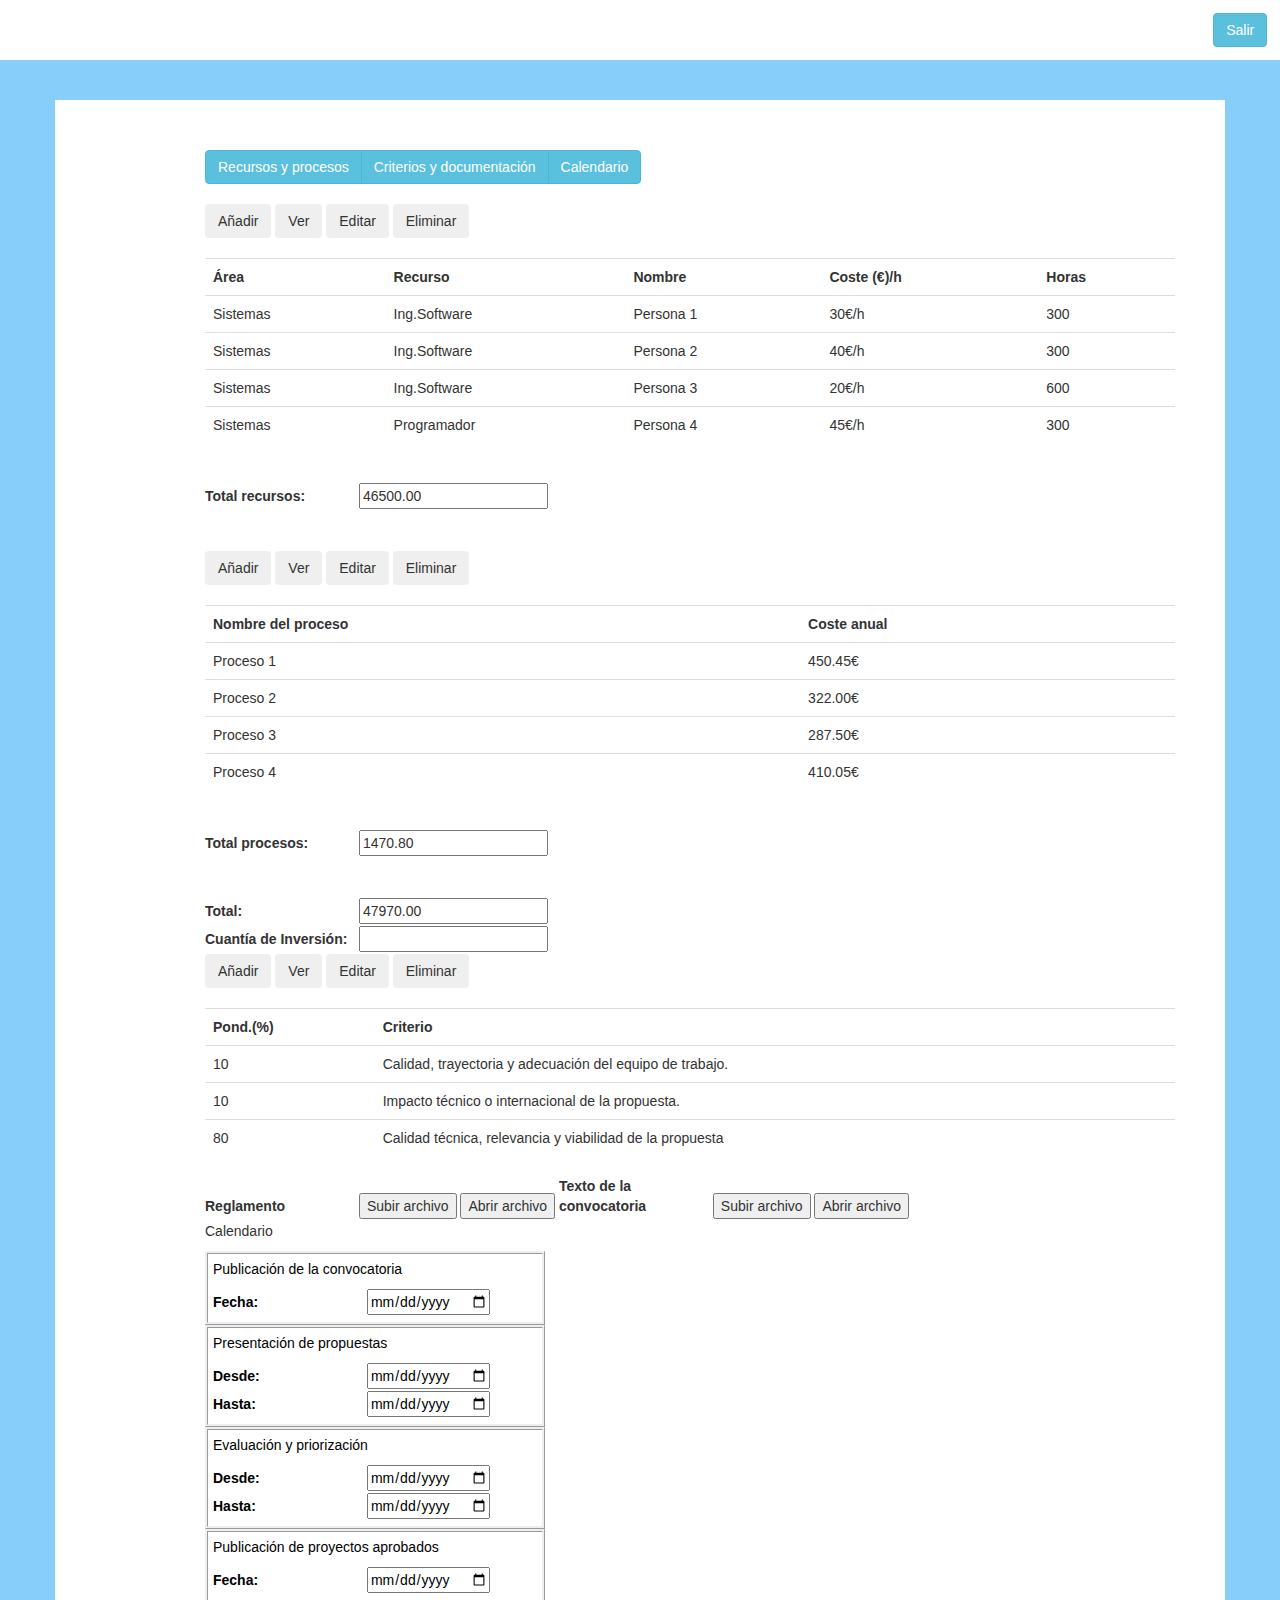
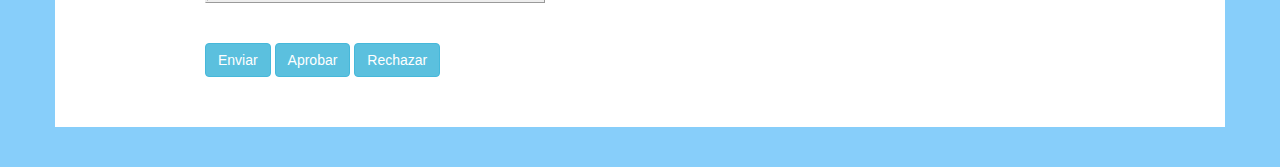
<file: fase1.htm>
<!DOCTYPE html>
<html>

<head>
    <title>Configuración</title>
    <link rel="stylesheet" href="css/fase1.css">
    <script src="js/jquery-3.3.1.min.js"></script>
    <script src="js/fase1Controller.js"></script>
    <link rel="stylesheet" href="css/bootstrap.min.css">
    <script src="js/bootstrap.min.js"></script>
</head>

<body style="background-color: #87CEFA;">

    <div class="container-fluid" style="background-color: white;">
        <div class="row">
            <div class="col-xl-12" style="padding: 1%;">
                <div id="userInfo" style="position:absolute; margin:auto; padding: 0.5%; background-color: white;">
                </div>
                <div style="text-align: right;">
                    <button class="btn btn-info" onclick="location.href='login.htm'">Salir</button>
                </div>
            </div>
        </div>
    </div>
    <br><br>
    <div class="container">
        <div class="row">
            <div class="col-xl-12" style="padding: 50px;padding-left: 150px; background-color: white;">

                <div id="config_vtn">
                    <div id="top_button_config_vtn" class="btn-group">
                        <button id="rec_proc_panel_button" class="btn btn-info" onclick="onRecProcPanelButtonClick()">Recursos y procesos</button>
                        <button id="crit_doc_panel_button" class="btn btn-info" onclick="onCritDocPanelButtonClick()">Criterios y documentación</button>
                        <button id="cal_panel_button" class="btn btn-info" onclick="onCalPanelButtonClick()">Calendario</button>
                    </div>
                    <br><br>
                    <div id="rec_proc_panel">
                        <div id="rec_panel">
                            <div id="rec_panel_buttons">
                                <button class='btn btn-secondary' id="add_rec_button">Añadir</button>
                                <button class='btn btn-secondary' id="open_rec_button">Ver</button>
                                <button class='btn btn-secondary' id="edit_rec_button">Editar</button>
                                <button class='btn btn-secondary' id="remove_rec_button">Eliminar</button>
                            </div>
                            <br>
                            <div id="rec_table_panel">
                                <table id="rec_table" class="table">
                                    <tr>
                                        <th>Área</th>
                                        <th>Recurso</th>
                                        <th>Nombre</th>
                                        <th>Coste (€)/h</th>
                                        <th>Horas</th>
                                    </tr>
                                    <tr>
                                        <td>Sistemas</td>
                                        <td>Ing.Software</td>
                                        <td>Persona 1</td>
                                        <td>30€/h</td>
                                        <td>300</td>
                                    </tr>
                                    <tr>
                                        <td>Sistemas</td>
                                        <td>Ing.Software</td>
                                        <td>Persona 2</td>
                                        <td>40€/h</td>
                                        <td>300</td>
                                    </tr>
                                    <tr>
                                        <td>Sistemas</td>
                                        <td>Ing.Software</td>
                                        <td>Persona 3</td>
                                        <td>20€/h</td>
                                        <td>600</td>
                                    </tr>
                                    <tr>
                                        <td>Sistemas</td>
                                        <td>Programador</td>
                                        <td>Persona 4</td>
                                        <td>45€/h</td>
                                        <td>300</td>
                                    </tr>
                                </table>
                            </div>
                            <br>
                            <div id="rec_amount_panel">
                                <label for="rec_amount">Total recursos: </label>
                                <input type="text" id="rec_amount" name="rec_amount" value="46500.00">
                            </div>
                        </div>
                        <br><br>
                        <div id="proc_panel">
                            <div id="proc_panel_buttons">
                                <button class='btn btn-secondary' id="add_proc_button">Añadir</button>
                                <button class='btn btn-secondary' id="open_proc_button">Ver</button>
                                <button class='btn btn-secondary' id="edit_proc_button">Editar</button>
                                <button class='btn btn-secondary' id="remove_proc_button">Eliminar</button>
                            </div>
                            <br>
                            <div id="proc_table_panel">
                                <table id="proc_table" class="table">
                                    <tr>
                                        <th>Nombre del proceso</th>
                                        <th>Coste anual</th>
                                    </tr>
                                    <tr>
                                        <td>Proceso 1</td>
                                        <td>450.45€</td>
                                    </tr>
                                    <tr>
                                        <td>Proceso 2</td>
                                        <td>322.00€</td>
                                    </tr>
                                    <tr>
                                        <td>Proceso 3</td>
                                        <td>287.50€</td>
                                    </tr>
                                    <tr>
                                        <td>Proceso 4</td>
                                        <td>410.05€</td>
                                    </tr>
                                </table>
                            </div>
                            <br>
                            <div id="proc_amount_panel">
                                <label for="proc_amount">Total procesos: </label>
                                <input type="text" id="proc_amount" name="proc_amount" value="1470.80">
                            </div>
                        </div>
                        <br><br>
                        <div id="amount_panel">
                            <label for="rec_proc_amount">Total: </label>
                            <input type="text" id="rec_proc_amount" name="rec_proc_amount" value="47970.00">
                        </div>
                        <div id="my_amount_panel">
                            <label for="my_amount">Cuantía de Inversión: </label>
                            <input type="text" id="my_amount" name="my_amount">
                        </div>
                    </div>
                    <div id="crit_doc_panel">
                        <div id="crit_panel">
                            <div id="crit_panel_buttons">
                                <button class='btn btn-secondary' id="add_crit_button">Añadir</button>
                                <button class='btn btn-secondary' id="open_crit_button">Ver</button>
                                <button class='btn btn-secondary' id="edit_crit_button">Editar</button>
                                <button class='btn btn-secondary' id="remove_crit_button">Eliminar</button>
                            </div>
                            <br>
                            <div id="crit_table_panel">
                                <table id="crit_table" class="table">
                                    <tr>
                                        <th>Pond.(%)</th>
                                        <th>Criterio</th>
                                    </tr>
                                    <tr>
                                        <td>10</td>
                                        <td>Calidad, trayectoria y adecuación del equipo de trabajo.
                                        </td>
                                    </tr>
                                    <tr>
                                        <td>10</td>
                                        <td>Impacto técnico o internacional de la propuesta. </td>
                                    </tr>
                                    <tr>
                                        <td>80</td>
                                        <td>Calidad técnica, relevancia y viabilidad de la propuesta
                                        </td>
                                    </tr>
                                </table>
                            </div>
                        </div>
                        <div id="doc_panel">
                            <label for="doc_regl_button" name="doc_regl_button">Reglamento</label>
                            <button id="doc_regl_button">Subir archivo</button>
                            <button id="doc_regl_button_open">Abrir archivo</button>
                            <label for="doc_conv_button">Texto de la convocatoria</label>
                            <button id="doc_conv_button" name="doc_conv_button">Subir archivo</button>
                            <button id="doc_conv_button_open">Abrir archivo</button>
                        </div>
                    </div>
                    <div id="cal_panel" class="config_calendar" style="width: 35%; ">
                        <p>Calendario</p>

                        <div class="config_calendar_row">
                            <p>Publicación de la convocatoria</p>
                            <label for="fConvocatoria">Fecha: </label>
                            <input type="date" id="fConvocatoria">
                        </div>

                        <div class="config_calendar_row">
                            <p>Presentación de propuestas</p>
                            <label for="PPropuestaDesde">Desde: </label>
                            <input type="date" id="PPropuestaDesde">
                            <label for="PPropuestaHasta">Hasta: </label>
                            <input type="date" id="PPropuestaHasta">
                        </div>

                        <div class="config_calendar_row">
                            <p>Evaluación y priorización</p>
                            <label for="PEvalPriorDesde">Desde: </label>
                            <input type="date" id="PEvalPriorDesde">
                            <label for="PEvalPriorHasta">Hasta: </label>
                            <input type="date" id="PEvalPriorHasta">
                        </div>

                        <div class="config_calendar_row">
                            <p>Publicación de proyectos aprobados</p>
                            <label for="PAprobados">Fecha: </label>
                            <input type="date" id="PAprobados">
                        </div>
                    </div>
                </div>
                <br><br>
                <div id="bot_buttons_config_vtn">
                    <button class='btn btn-info' id="send_config_button" onclick="onSendConfigButtonClick() ">Enviar</button>
                    <button class='btn btn-info' id="approve_config_button" onclick="onApproveConfigButtonClick() ">Aprobar</button>
                    <button class='btn btn-info' id="reject_config_button" onclick="onRejectConfigButtonClick() ">Rechazar</button>
                </div>
            </div>
        </div>
    </div>
    <br><br>


</body>

</html>
</file>
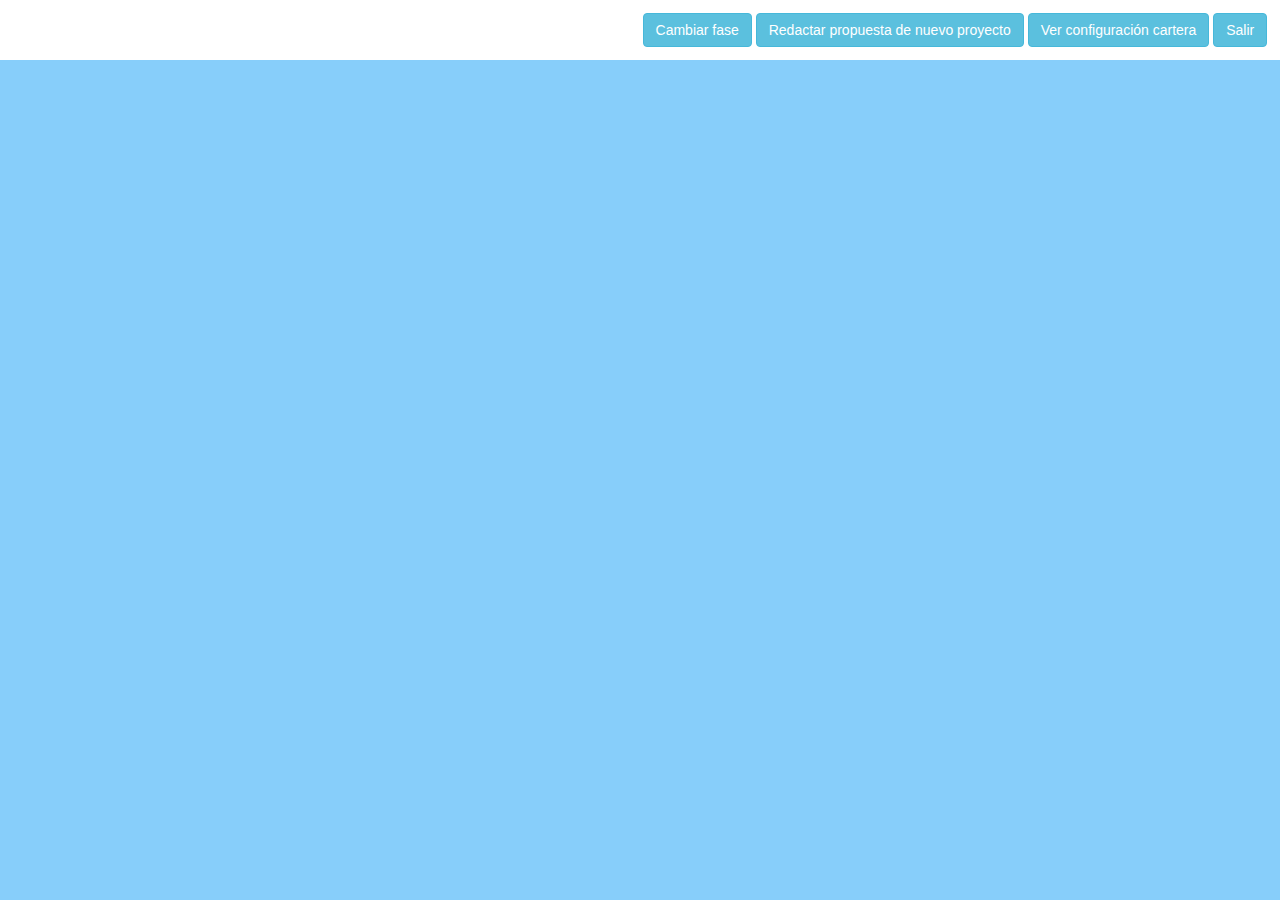
<file: fase2.htm>
<!DOCTYPE html>
<html>

<head>
    <title> Propuesta proyectos</title>
    <script src="js/jquery-3.3.1.min.js"></script>
    <script src="js/fase2Controller.js"></script>
    <link rel="stylesheet" href="css/bootstrap.min.css">
    <script src="js/bootstrap.min.js"></script>
    <link rel="stylesheet" href="css/fase2.css">
</head>

<body>

    <div class="container-fluid" style="background-color: white;">
        <div class="row">
            <div class="col-xl-12" style="padding: 1%;">
                <div id="userInfo" style="position:absolute; margin:auto; padding: 0.5%; background-color: white;">
                </div>
                <div style="text-align: right;">
                    <button id="buttoncambiarfase" class="btn btn-info" onclick="cambiarfase3()" hidden="true">Cambiar
                        fase</button>
                    <button id="buttonredactarpropuesta" class="btn btn-info" onclick="formpropuesta()"
                        hidden="true">Redactar propuesta de nuevo proyecto</button>
                    <button type="button" class="btn btn-info" data-toggle="modal" data-target="#myModal" onclick="verconfigcartera()">Ver configuración cartera</button>
                    <button class="btn btn-info" onclick="location.href='login.htm'">Salir</button>
                </div>
            </div>
        </div>
    </div>
    <br><br>
    <div class="container">
        <div class="modal fade" id="myModal" role="dialog">
            <div class="modal-dialog modal-lg">
              <div class="modal-content">
                <div class="modal-header">
                  <button type="button" class="close" data-dismiss="modal">&times;</button>
                  <h4 class="modal-title">Configuración de la cartera</h4>
                </div>
                <div class="modal-body" id="configuracionmodal">
                </div>
              </div>
            </div>
          </div>
    </div>
    <div class="container">
        <div class="row">
            <div class="col-xl-12">
                <div id="formpropuesta" hidden="true" class="whitecontainer">
                    <h4>Redacción de propuesta para nuevo proyecto</h4><br>
                    <label for="ftitlepropuesta">Título de la propuesta&nbsp;&nbsp;&nbsp;</label>
                    <input type="text" id="ftitlepropuesta" name="ftitlepropuesta"
                        class="form-control widthinput"><br><br>
                    <label for="fdescripciontextarea">Descripción</label><br>
                    <textarea rows="10" cols="100" name="propuesta" id="fdescripciontextarea"
                        class="form-control widthinput"></textarea><br><br>
                    <label for="fbeneficiostextarea">Beneficios estratégicos</label><br>
                    <textarea rows="10" cols="100" name="beneficios" id="fbeneficiostextarea"
                        class="form-control widthinput"></textarea><br><br>
                    <label for="fpromotor">Nombre del promotor&nbsp;&nbsp;&nbsp;</label>
                    <select id="fpromotorname" name="promotorname" class="form-control" style="width: 150px;">
                        <option value="Miguel Vidal">Miguel Vidal</option>
                        <option value="Antonio Álvarez">Antonio Álvarez</option>
                    </select><br><br>
                    <button class="btn btn-secondary">Adjuntar archivos</button><br><br>
                    <button id="fpropuestabutton" class="btn btn-info" onclick="enviarpropuesta()">Enviar</button>

                </div>
            </div>
        </div>
    </div>
    <div class="container">
        <div class="row">
            <div class="col-xl-12">
                <div id="mostrarpropuesta" hidden="true">
                    <table class="table table-hover" style="background-color: white;">
                        <tbody id="tablepropuestas"></tbody>
                    </table>
                    <div id="containerpropuesta" hidden="true" class="whitecontainer">
                        <p><b>Título </b></p>
                        <p id="titlepropuesta"></p>
                        <p><b>Descripción </b></p>
                        <p id="descripciontext"></p>
                        <p><b>Beneficios estratégicos </b></p>
                        <p id="beneficiostext"></p>
                        <p><b>Solicitante </b></p>
                        <p id="solicitantepropuesta"></p>
                        <div id="hidetopromotor">
                            <p><b>Director del proyecto </b></p>
                            <p id="dproyectopropuesta"></p>
                            <p><b>Promotor </b></p>
                            <p id="promotorpropuesta"></p>
                            <p><b>Costes </b></p>
                            <p id="costespropuesta"></p>
                            <p><b>Duración </b></p>
                            <p id="duracionpropuesta"></p>
                            <p><b>Riesgos </b></p>
                            <p id="riesgospropuesta"></p>
                            <p><b>Hitos </b></p>
                            <p id="hitospropuesta"></p>
                            <p><b>Entregables </b></p>
                            <p id="entregablespropuesta"></p>
                        </div><br><br>
                        <label>¿Qué desea hacer con esta propuesta?</label><br><br>
                        &nbsp;&nbsp;&nbsp;&nbsp;&nbsp;&nbsp;&nbsp;
                        <button class="btn btn-info" onclick="aceptar()">Aceptar</button>
                        &nbsp;&nbsp;&nbsp;&nbsp;&nbsp;&nbsp;&nbsp;&nbsp;&nbsp;
                        <button class="btn btn-info" onclick="rechazar()">Rechazar</button>
                    </div>
                </div>
            </div>
        </div>
    </div>
    <div class="container">
        <div class="row">
            <div class="col-xl-12">
                <div id="formpropuestapromotor" hidden="true" class="whitecontainer">
                    <h3>Modifique los aspectos necesarios antes de enviar</h3><br>
                    <p id="ftitlepropuestapromotor" hidden="true"></p>
                    <label for="fnewtitlepropuestapromotor">Título de la propuesta </label>
                    <input type="text" id="fnewtitlepropuestapromotor" name="fnewtitlepropuestapromotor"
                        class="form-control widthinput"><br><br>
                    <label for="fdescripciontextareapromotor">Descripción</label><br>
                    <textarea rows="10" cols="100" name="propuestapromotor" id="fdescripciontextareapromotor"
                        class="form-control widthinput"></textarea><br><br>
                    <label for="fdproyectosname">Director del proyectos</label>
                    <select id="fdproyectosname" name="fdproyectosname" class="form-control" style="width: 180px;">
                        <option value="Javier Amengual">Javier Amengual</option>
                        <option value="Ana Márquez">Ana Márquez</option>
                    </select><br><br>
                    <label for="solicitantepropuestapromotor">Solicitante </label>
                    <input type="text" id="solicitantepropuestapromotor" name="solicitantepropuestapromotor" disabled
                        class="form-control" style="width: 180px;"><br><br>
                    <label for="fbeneficiostextareapromotor">Beneficios estratégicos</label><br>
                    <textarea rows="10" cols="100" name="propuestapromotor" id="fbeneficiostextareapromotor"
                        class="form-control widthinput"></textarea><br><br>
                    <label class="specificlabel" for="fcostespropuestapromotor">Costes</label>
                    <input type="text" id="fcostespropuestapromotor" name="fcostespropuestapromotor"
                        class="form-control widthinput"><br><br>
                    <label class="specificlabel" for="fduracionpropuestapromotor">Duración</label>
                    <input type="text" id="fduracionpropuestapromotor" name="fduracionpropuestapromotor"
                        class="form-control widthinput"><br><br>
                    <label class="specificlabel" for="friesgospropuestapromotor">Riesgos</label>
                    <textarea rows="10" cols="100" name="friesgospropuestapromotor" id="friesgospropuestapromotor"
                        class="form-control widthinput"></textarea><br><br>
                    <label class="specificlabel" for="fhitospropuestapromotor">Hitos</label>
                    <textarea rows="10" cols="100" id="fhitospropuestapromotor" name="fhitospropuestapromotor"
                        class="form-control widthinput"></textarea><br><br>
                    <label class="specificlabel" for="fentregablespropuestapromotor">Entregables</label>
                    <textarea rows="10" cols="100" id="fentregablespropuestapromotor" name="fentregablespropuestapromotor"
                        class="form-control widthinput"></textarea><br><br>
                    <button class="btn btn-secondary">Adjuntar archivos</button><br><br><br>
                    <button class="btn btn-info" onclick="enviarpropuestapromotor()">Enviar</button>
                </div>
            </div>
        </div>
    </div>
    <div class="container">
        <div class="row">
            <div class="col-xl-12">
                <div id="feedbacksolicitante" hidden="true" class="whitecontainer">    
                </div>
            </div>
        </div>
    </div>
    <br>
    <br>

</body>

</html>
</file>
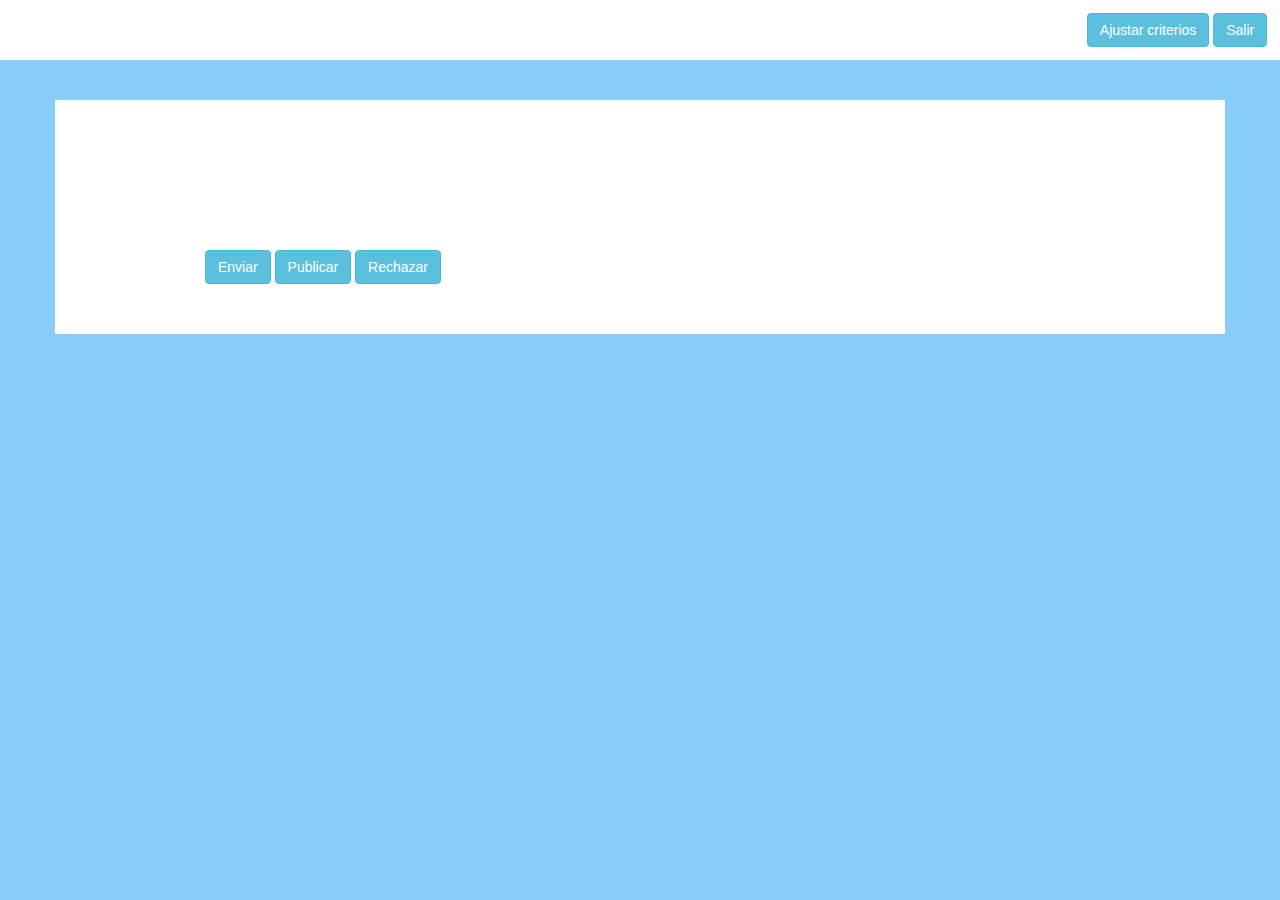
<file: fase3.htm>
<!DOCTYPE html>
<html>

<head>
    <title> Priorizaci&oacuten Proyectos</title>
    <script src="js/jquery-3.3.1.min.js"></script>
    <script src="js/fase3Controller.js"></script>
    <link rel="stylesheet" href="css/bootstrap.min.css">
    <script src="js/bootstrap.min.js"></script>
    <link rel="stylesheet" href="css/fase3.css">
</head>

<body>
    <div class="container-fluid" style="background-color: white;">
        <div class="row">
            <div class="col-xl-12" style="padding: 1%;">
                <div id="userInfo" style="position:absolute; margin:auto; padding: 0.5%; background-color: white;">
                </div>
                <div style="text-align: right;">
                    <button id="changeCritsButton" class="btn btn-info" onclick="onChangeCritsButtonClick()">Ajustar criterios</button>
                    <button class="btn btn-info" onclick="location.href='login.htm'">Salir</button>
                </div>
            </div>
        </div>
    </div>
    <br><br>
    <div class="container">
        <div class="row">
            <div class="col-xl-12">
                <!-- Evaluar cada proyecto de la cartera con criterios estratégicos-->
                <div id="prior_proy_panel" class="whitecontainer">
                    <div id="prior_proy_table_panel" hidden="true" >
                        <table id="prior_proy_table" class=table>
                            <tr>
                                <th>Título del proyecto</th>
                                <th>Score</th>
                            </tr>
                        </table>
                    </div>
                    <div id="financ_proy_table_panel" hidden="true">
                        <table id="financ_proy_table" class=table>
                            <tr>
                                <th>Título del proyecto</th>
                                <th>Score</th>
                            </tr>
                        </table>
                    </div>
                </div>
            </div>
        </div>
    </div>
    

    <div id="prior_proy_modal" class="modal">
        <div class="modal-content">
            <div>
                <label for="proy_score_modal">Score: </label>
                <input type="text" id="proy_score_modal" name="proy_score_modal" value="0">
            </div>
            <div class="row">
                <div class="column">
                    <label for="proy_tit">Título: </label><br>
                    <input id="proy_tit" name="proy_tit" style="width: 90%">
                    <label for="proy_desc">Descripción: </label>
                    <input id="proy_desc" name="proy_desc" style="width: 90%">
                    <label for="proy_benf">Beneficios Estratégicos: </label>
                    <input id="proy_benf" name="proy_benf" style="width: 90%"><br>
                    <label for="proy_costs">Costes: </label><br>
                    <input id="proy_costs" name="proy_costs" style="width: 90%">
                    <label for="proy_dur">Duracion: </label>
                    <input id="proy_dur" name="proy_dur" style="width: 90%"><br>
                    <label for="proy_hit">Hitos: </label><br>
                    <input id="proy_hit" name="proy_hit" style="width: 90%">
                    <label for="proy_entr">Entregables: </label>
                    <input id="proy_entr" name="proy_entr" style="width: 90%">
                    <label for="proy_riesgos">Riesgos: </label>
                    <input id="proy_riesgos" name="proy_riesgos" style="width: 90%">
                </div>
                <div class="column">
                    <table id="prior_crit_table" hidden="true">
                        <tr>
                            <th>Criterio</th>
                            <th> </th>
                        </tr>
                    </table>
                    <div id="finan_panel" hidden="true">
                        <label for="rrhh_finan">Recursos Humanos: </label><br>
                        <select name="rrhh_finan" id="rrhh_finan" multiple="multiple">
                            <option value="RRHH-1">Persona 1</option>
                            <option value="RRHH-2">Persona 2</option>
                            <option value="RRHH-3">Persona 3</option>
                            <option value="RRHH-4">Persona 4</option>
                        </select><br>
                        <label for="cuantia_finan">Cuantía: </label>
                        <input id="cuantia_finan" name="cuantia_finan" style="width: 90%">
                        <label for="fecha_inicio">F. Inicio: </label>
                        <input type="date" id="fecha_inicio" name="fecha_inicio" style="width: 90%"><br><br>

                        <label for="seguimiento">Estado del proyecto: </label>
                        <select name="seguimiento" id="seguimiento">
                            <option value="aprobado">En ejecucion</option>
                            <option value="aplazado">En espera</option>
                            <option value="cancelado">Cancelado</option>
                        </select>

                    </div>
                </div>
            </div>
            <br>
            <div>
                <button id="saveFinancModalButton" class="btn btn-info" onclick="onSaveFinanModalButtonClick()">Aplicar</button>
                <button id="savePriorModalButton" class="btn btn-info" onclick="onSavePriorModalButtonClick()">Guardar</button>
                <button id="exitModalButton" class="btn btn-info" onclick="onExitModalButtonClick()">Salir</button>
            </div>
        </div>
    </div>

    <!-- Ventana modal de ajuste de criterios-->
    <div class="modal" id="ajuste_crit_modal">
        <div class="modal-content">
            <table id="ajuste_crit_table">
                <tr>
                    <th>Criterio</th>
                    <th>Ponderación</th>
                </tr>
            </table>
            <br>
            <button id="aplicarAjusteCritButton" class="btn btn-info" onclick="onAplicarAjusteCritButtonClick()">Aplicar</button>
            <button id="exitAjusteCritButton" class="btn btn-info" onclick="onExitAjusteCritButtonClick()">Salir</button>
        </div>
    </div>
    <!-- Elaborar la propuesta de la lista priorizada de proyectos-->
    <div class="container whitecontainer">
        <button id="sendButton" class="btn btn-info" onclick="onSendButtonClick()">Enviar</button>
        <button id="publishButton" class="btn btn-info" onclick="onPublishButtonClick()">Publicar</button>
        <button id="rejectButton" class="btn btn-info" onclick="onRejectButtonClick()">Rechazar</button>
    </div>

    <!-- Formulario para explicar por qué no se va a publicar-->
    <div id="rejectForm" class="modal">
        <div class="modal-content">
            <label for="rejectDesc">Informe de Rechazo</p>
                <input id="rejectDesc" name="rejectDesc" type="textarea" cols="4" , rows="5">
                <button onclick="onSendRejectionButtonClick()">Enviar</button>
        </div>
    </div>
</body>

</html>
</file>
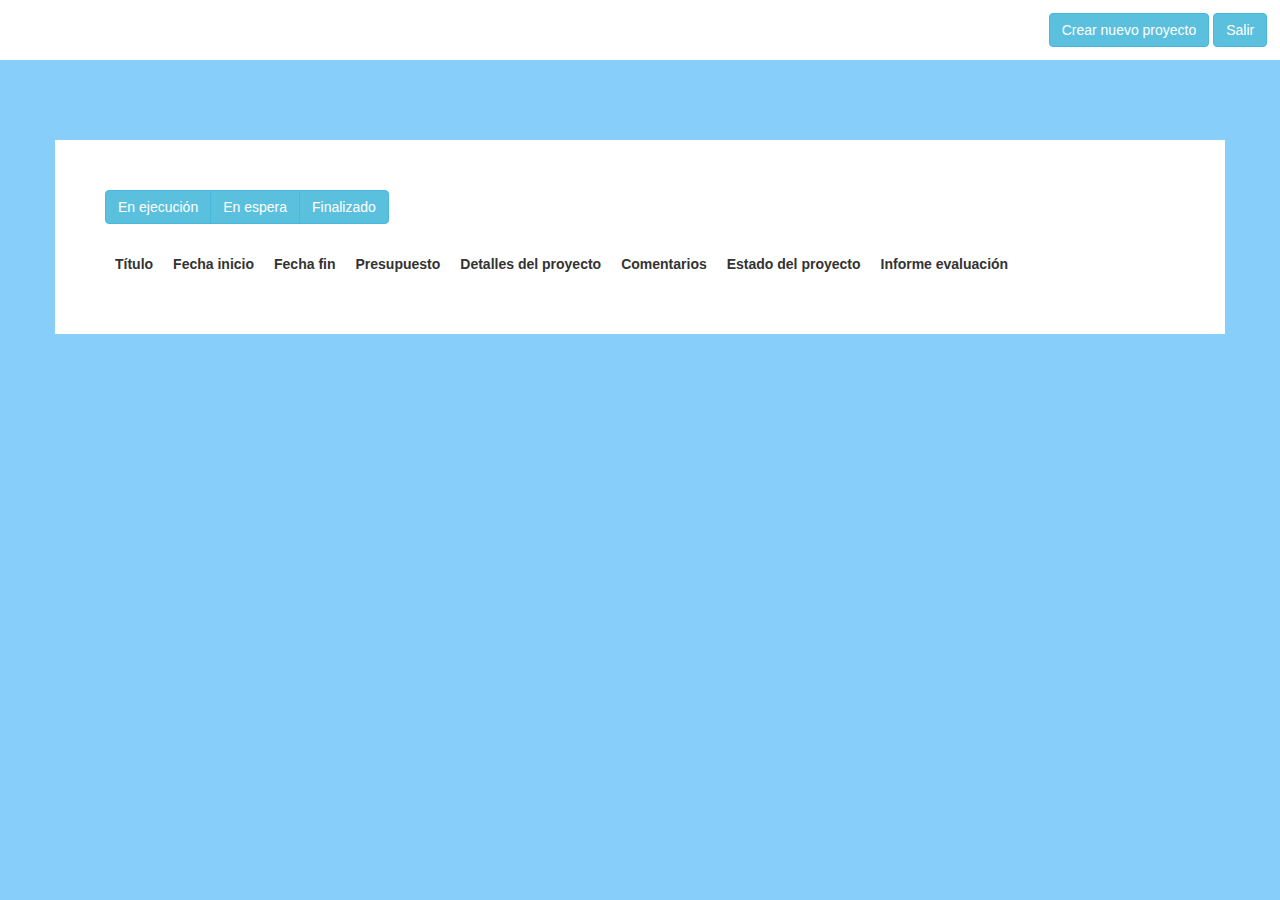
<file: fase4.htm>
<!DOCTYPE html>
<html>

<head>
    <title>Ejecución</title>
    <script src="js/jquery-3.3.1.min.js"></script>
    <script src="js/fase4Controller.js"></script>
    <link rel="stylesheet" href="css/bootstrap.min.css">
    <script src="js/bootstrap.min.js"></script>
    <link rel="stylesheet" href="css/fase4.css">
</head>

<body>
    <div class="container-fluid" style="background-color: white;">
        <div class="row">
            <div class="col-xl-12" style="padding: 1%;">
                <div id="userInfo" style="position:absolute; margin:auto; padding: 0.5%; background-color: white;">
                </div>
                <div style="text-align: right;">
                    <button class="btn btn-info" onclick="crearproyecto()" hidden="true">Crear nuevo proyecto</button>
                    <button class="btn btn-info" onclick="location.href='login.htm'">Salir</button>
                </div>
            </div>
        </div>
    </div>
    <br><br>
    <div class="container">
        <div class="row">
            <div class="col-xl-12 whitecontainer" id=divnotificaciones hidden="true">
                <p><b>Notificaciones de cambio de estado de proyectos</b></p><br>
                <div id="notificacionesaceptaciondg">
                </div>
            </div>
        </div>
    </div>
    <br><br>

    <div class="container">
        <div class="row">
            <div class="col-xl-12">
                <div id="tableprojects" class="whitecontainer" style="padding-left: 50px;">
                    <div class="btn-group">
                        <button type="button" class="btn btn-info" onclick="showprojects('aprobado')">En
                            ejecución</button>
                        <button type="button" class="btn btn-info" onclick="showprojects('aplazado')">En
                            espera</button>
                        <button type="button" class="btn btn-info" onclick="showprojects('finalizado')">Finalizado
                        </button>
                    </div>
                    <br><br>
                    <div>
                        <table id="tableproyectos">
                            <thead id="tableproyectoshead">
                                <tr>
                                    <th>Título</th>
                                    <th>Fecha inicio</th>
                                    <th>Fecha fin</th>
                                    <th>Presupuesto</th>
                                    <th>Detalles del proyecto</th>
                                    <th>Comentarios</th>
                                    <th>Estado del proyecto</th>
                                    <th>Informe evaluación</th>
                                </tr>
                            </thead>
                            <tbody id="tableproyectosbody">
                            </tbody>
                        </table>
                    </div>
                </div>
            </div>
        </div>
    </div>
    <div class="container">
        <div class="row">
            <div class="col-xl-12">
                <div id="detalleproyecto" hidden="true" class="whitecontainer">
                    <label for="titleproyecto">Título </label>
                    <input type="text" id="titleproyecto" name="titleproyecto" disabled
                        class="form-control widthinput"><br><br>
                    <label for="descripcionproyecto">Descripción </label>
                    <textarea rows="5" cols="100" id="descripcionproyecto" name="descripcionproyecto" disabled
                        class="form-control widthinput"></textarea><br><br>
                    <label for="beneficiosproyecto">Beneficios estratégicos</label>
                    <textarea rows="5" cols="100" id="beneficiosproyecto" name="beneficiosproyecto" disabled
                        class="form-control widthinput"></textarea><br><br>
                    <label for="solicitanteproyecto">Solicitante </label>
                    <input type="text" id="solicitanteproyecto" name="solicitanteproyecto" disabled
                        class="form-control widthinput"><br><br>
                    <label for="directorproyecto">Director del proyecto </label>
                    <input type="text" id="directorproyecto" name="directorproyecto" disabled
                        class="form-control widthinput"><br><br>
                    <label for="promotorproyecto">Promotor</label>
                    <input type="text" id="promotorproyecto" name="promotorproyecto" disabled
                        class="form-control widthinput"><br><br>
                    <label for="costesproyecto">Costes </label>
                    <input type="text" id="costesproyecto" name="costesproyecto" disabled
                        class="form-control widthinput"><br><br>
                    <label for="duracionproyecto">Duración </label>
                    <input type="text" id="duracionproyecto" name="duracionproyecto" disabled
                        class="form-control widthinput"><br><br>
                    <label for="riesgosproyecto">Riesgos </label>
                    <textarea rows="5" cols="100" id="riesgosproyecto" name="riesgosproyecto" disabled
                        class="form-control widthinput"></textarea><br><br>
                    <label for="hitosproyecto">Hitos </label>
                    <textarea rows="5" cols="100" id="hitosproyecto" name="hitosproyecto" disabled
                        class="form-control widthinput"></textarea><br><br>
                    <label for="entregablesproyecto">Entregables </label>
                    <textarea rows="5" cols="100" id="entregablesproyecto" name="entregablesproyecto" disabled
                        class="form-control widthinput"></textarea><br><br>

                    <button class="btn btn-info" id="reconfigurarbutton" onclick="reconfigurar()" hidden="true">Realizar
                        cambios en el proyecto</button>
                    <button class="btn btn-info" id="crearproyecto" onclick="enviarnuevoproyecto()" hidden="true">Crear
                        proyecto</button>
                    <button class="btn btn-info" onclick="goback()">Volver</button>
                    <br><br>
                    <div id="divbuttons" hidden="true">
                        <button class="btn btn-info" onclick="guardarcambios()">Guardar cambios</button><br><br>
                        <button id=finalizarbutton class="btn btn-info" onclick="finalizarproyecto()">Finalizar
                            proyecto</button>
                        <button id=ejecutarbutton class="btn btn-info" onclick="ejecutarproyecto()">Ejecutar
                            proyecto</button>
                        <button id=pararbutton class="btn btn-info" onclick="pararproyecto()">Parar proyecto</button>
                        <button class="btn btn-info" onclick="cancelarproyecto()">Cancelar proyecto</button>

                    </div>

                </div>
            </div>
        </div>
    </div>
    <div class="container">
        <div class="row">
            <div class="col-xl-12">
                <div id="informeevaluacion" hidden="true" class="whitecontainer">
                    <h4>Informe de evaluación del proyecto</h4>
                    <p id=titleproyectoinforme></p>
                    <textarea rows="10" cols="100" name="finformeproyecto" id="finformeproyecto"
                        class="form-control widthinput"></textarea><br><br>
                    <button class="btn btn-info" onclick="enviarinforme()">Enviar</button>
                </div>
            </div>
        </div>
    </div>
    <div class="container">
        <div class="row">
            <div class="col-xl-12">
                <div id="verinformeevaluacion" hidden="true" class="whitecontainer">
                    <h4>Informe de evaluación del proyecto</h4><br>
                    <p id=vertituloinforme></p>
                    <p id=verinformefinalizado></p><br><br>
                    <button class="btn btn-info" onclick="volverdeinforme()">Volver</button>
                </div>
            </div>
        </div>
    </div>
    <div class="modal fade" id="myModal" role="dialog">
        <div class="modal-dialog">

            <!-- Modal content-->
            <div class="modal-content">
                <div class="modal-header">
                    <button type="button" class="close" data-dismiss="modal">&times;</button>
                    <h4 class="modal-title">Comentario del proyecto</h4>
                </div>
                <div class="modal-body">
                    <p>22/03/2020 El proyecto se està desarrollando según lo planeado.</p>
                    <p>12/04/2020 Se ha retrasado 2 días por el proceso 4.</p>
                </div>
                <div class="modal-footer">
                    <button type="button" class="btn btn-default">Añadir comentario</button>
                </div>
            </div>

        </div>
    </div>
    <br><br>
</body>

</html>
</file>
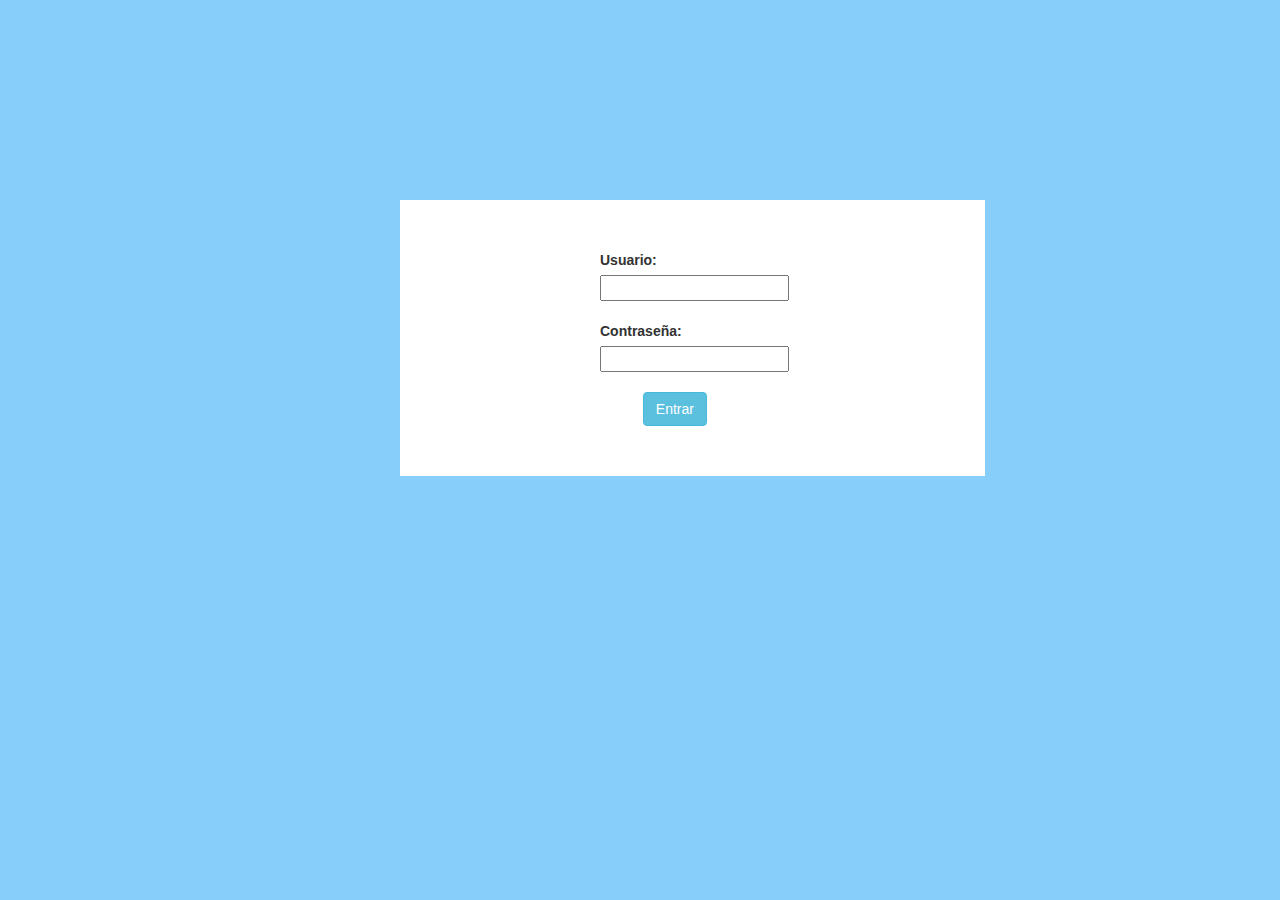
<file: login.htm>
<!DOCTYPE html>
<html>

<head>
    <script src="js/jquery-3.3.1.min.js"></script>
    <script src="js/loginController.js"></script>
    <link rel="stylesheet" href="css/bootstrap.min.css">
    <script src="js/bootstrap.min.js"></script>
</head>

<body style="background-color: #87CEFA;margin-top: 200px;margin-left: 400px;">
    <div class="container">
        <div class="row" style="justify-content: center;">
            <div id="errorLogin" class="col-sm-6" hidden="true"
                style="padding-top: 30px; padding-left: 150px; background-color: white;"><b> Nombre de usuario o
                    contraseña incorectos </b></div>
        </div>
    </div>
    <div class="container">
        <div class="row" style="justify-content: center;">

            <div id="login" class="col-sm-6" style="padding: 50px;padding-left: 200px;background-color: white;">
                <label for="user">Usuario:</label><br>
                <input type="text" id="user" name="user"><br><br>
                <label for="password">Contraseña:</label><br>
                <input type="password" id="password" name="password"><br><br>
                &nbsp;&nbsp;&nbsp;&nbsp;&nbsp;&nbsp;&nbsp;&nbsp;&nbsp;&nbsp;
                <button class="btn btn-info" id="loginButton" onclick="login()">Entrar </button>
            </div>
        </div>
    </div>
</body>

</html>
</file>
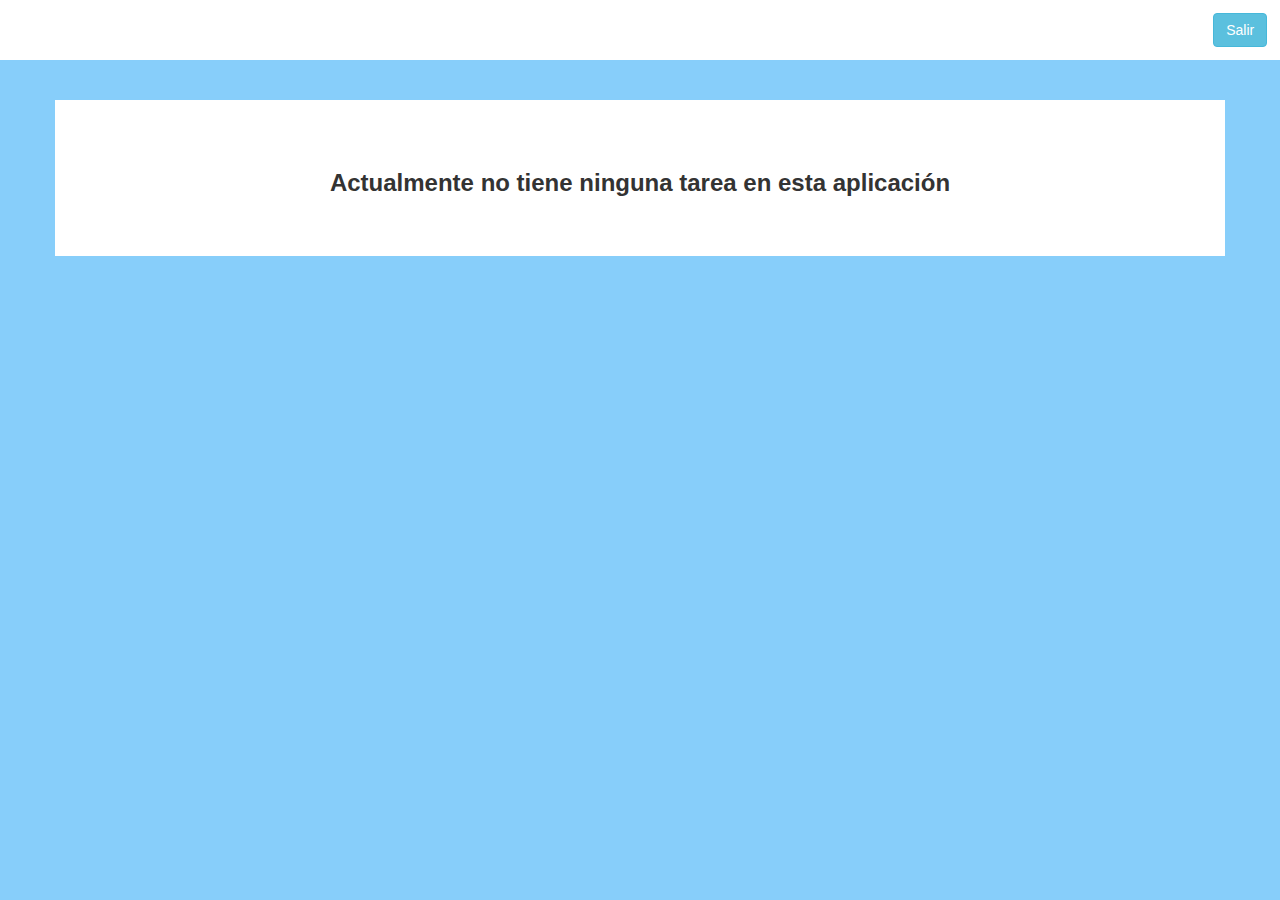
<file: nothingtodo.htm>
<!DOCTYPE html>
<html>
<head>
    <script src="js/jquery-3.3.1.min.js"></script>
    <link rel="stylesheet" href="css/bootstrap.min.css">
    <script src="js/bootstrap.min.js"></script>
</head>

<body style="background-color: #87CEFA;">

    <div class="container-fluid" style="background-color: white;">
        <div class="row">
            <div class="col-xl-12" style="padding: 1%;">
                <div id="userInfo" style="position:absolute; margin:auto; padding: 0.5%; background-color: white;">
                </div>
                <div style="text-align: right;">     
                    <button class="btn btn-info" onclick="location.href='login.htm'">Salir</button>
                </div>
            </div>
        </div>
    </div>
    <br><br>
    <div class="container">
        <div class="row">
            <div class="col-xl-12" style="padding: 50px; background-color: white; text-align: center;">
                <h3><b>Actualmente no tiene ninguna tarea en esta aplicación</b></h3>
            </div>
        </div>
    </div>
    
</body>

</html>
</file>
<file: css/fase1.css>
/*GENERAL*/

label {
    width: 150px;
    text-align: left;
}

​
/*DOCUMENTACION*/

#Descripcion {
    border: 5px solid blue;
    width: 200px;
    height: 100px;
    border-style: dashed;
}

#Reglamento {
    border: 5px solid blue;
    width: 200px;
    height: 100px;
    border-style: dashed;
}

#FormEstandar {
    border: 5px solid blue;
    width: 200px;
    height: 100px;
    border-style: dashed;
}

#textoConv {
    border: 5px solid blue;
    width: 200px;
    height: 100px;
    border-style: dashed;
}

.config_calendar_row {
    color: black;
    padding: 5px;
    border-style: ridge;
    width: 250;
}


/*ESTILOS CRITERIOS*/

#nuevoCrit_desc {
    width: 200px;
    height: 200px;
}

#nuevoCrit_pond {
    width: 50px;
}

.buttons_modal_vtn {
    float: right;
    padding: 20px;
}


/* The Modal (background) */

.modal {
    display: none;
    /* Hidden by default */
    position: fixed;
    /* Stay in place */
    z-index: 1;
    /* Sit on top */
    left: 0;
    top: 0;
    width: 100%;
    /* Full width */
    height: 100%;
    /* Full height */
    overflow: auto;
    /* Enable scroll if needed */
    background-color: rgb(0, 0, 0);
    /* Fallback color */
    background-color: rgba(0, 0, 0, 0.4);
    /* Black w/ opacity */
}
</file>
<file: css/fase2.css>
body{
    background-color: #87CEFA;
}


.whitecontainer{
    padding: 50px;
    padding-left: 150px; 
    background-color: white;
}

.specificlabel{
    width: 120px;
}

.widthinput{
    width : 560px;
}
</file>
<file: css/fase3.css>
body{
    background-color: #87CEFA;
}

.whitecontainer{
    padding: 50px;
    padding-left: 150px; 
    background-color: white;
}

/* The Modal (background) */

.modal {
    display: none;
    /* Hidden by default */
    position: fixed;
    /* Stay in place */
    z-index: 1;
    /* Sit on top */
    left: 0;
    top: 0;
    width: 100%;
    /* Full width */
    height: 100%;
    /* Full height */
    overflow: auto;
    /* Enable scroll if needed */
    background-color: rgb(0, 0, 0);
    /* Fallback color */
    background-color: rgba(0, 0, 0, 0.4);
    /* Black w/ opacity */
}


/* Modal Content/Box */

.modal-content {
    background-color: #fefefe;
    margin: 15% auto;
    /* 15% from the top and centered */
    padding: 20px;
    border: 1px solid #888;
    width: 80%;
    /* Could be more or less, depending on screen size */
}

.column {
    padding: 10px 10px 10px 10px;
    float: left;
    width: 48%;
    overflow-y: scroll;
}


/* Clear floats after the columns */

.row:after {
    content: "";
    display: table;
    clear: both;
}
</file>
<file: css/fase4.css>
body{
    background-color: #87CEFA;
}


.whitecontainer{
    padding: 50px;
    padding-left: 150px; 
    background-color: white;
}

td, th{
    padding: 10px;
}

.widthinput{
    width : 560px;
}
</file>
